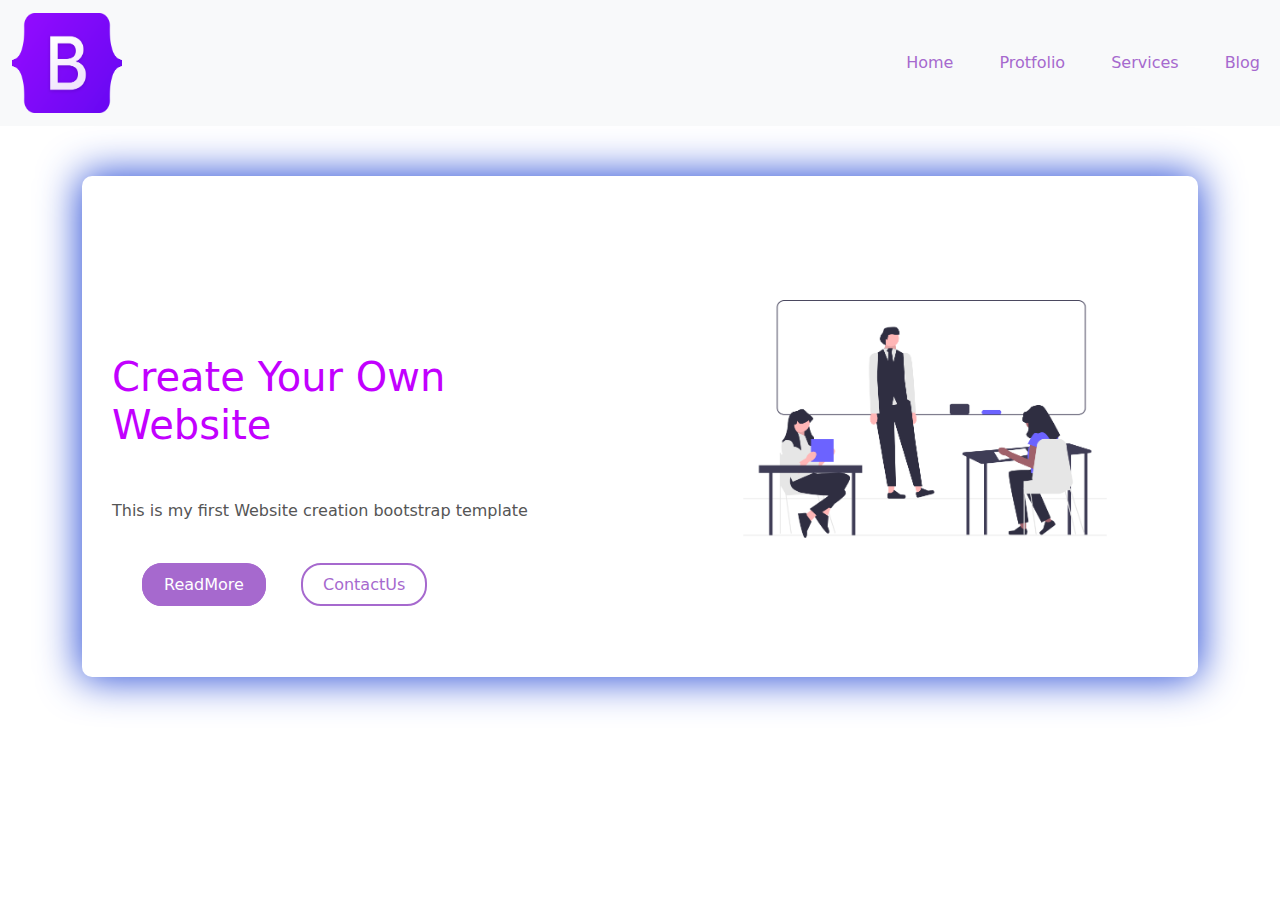
<file: week1/index.html>
<!DOCTYPE html>
<html lang="en">
<head>
    <meta charset="UTF-8">
    <meta name="viewport" content="width=device-width, initial-scale=1.0">
    <title>Website Home Page Desgin</title>
    <link rel="Stylesheet" href="styles.css">
    <link href="https://cdn.jsdelivr.net/npm/bootstrap@5.3.3/dist/css/bootstrap.min.css" rel="stylesheet" >
    <script src="https://cdn.jsdelivr.net/npm/bootstrap@5.3.3/dist/js/bootstrap.bundle.min.js"></script>

</head>
<body>
    <nav class="navbar navbar-expand-lg bg-body-tertiary">
        <div class="container-fluid">
          <a class="navbar-brand" href="#"><img src="Bootstrap_logo.png"></a>
          <button class="navbar-toggler" type="button" data-bs-toggle="collapse" data-bs-target="#navbarNav" aria-controls="navbarNav" aria-expanded="false" aria-label="Toggle navigation">
            <span class="navbar-toggler-icon"></span>
          </button>
          <div class="collapse navbar-collapse" id="navbarNav">
            <ul class="navbar-nav ms-auto text-right">
              <li class="nav-item">
                <a class="nav-link" href="#">Home</a>
              </li>
              <li class="nav-item">
                <a class="nav-link" href="#">Protfolio</a>
              </li>
              <li class="nav-item">
                <a class="nav-link" href="#">Services</a>
              </li>
              <li class="nav-item">
                <a class="nav-link" href="#">Blog</a>
              </li>
            </ul>
          </div>
        </div>
      </nav>
      <div class="container">
        <div class="wrapper">
            <div class="row">
                <div class="col-md-6">
                    <div class="feature-box">
                        <h1>Create Your Own Website</h1>
                        <p>This is my first Website creation bootstrap template</p>
                        <a href="#" class="btn-one">ReadMore</a>
                        <a href="#" class="btn-two">ContactUs</a>
                    </div>
                </div>
                <div class="col-md-6">
                    <img src="home-img.png" class="feature-img">
                </div>
            </div>
        </div>
      </div>

</body>
</html>
</file>
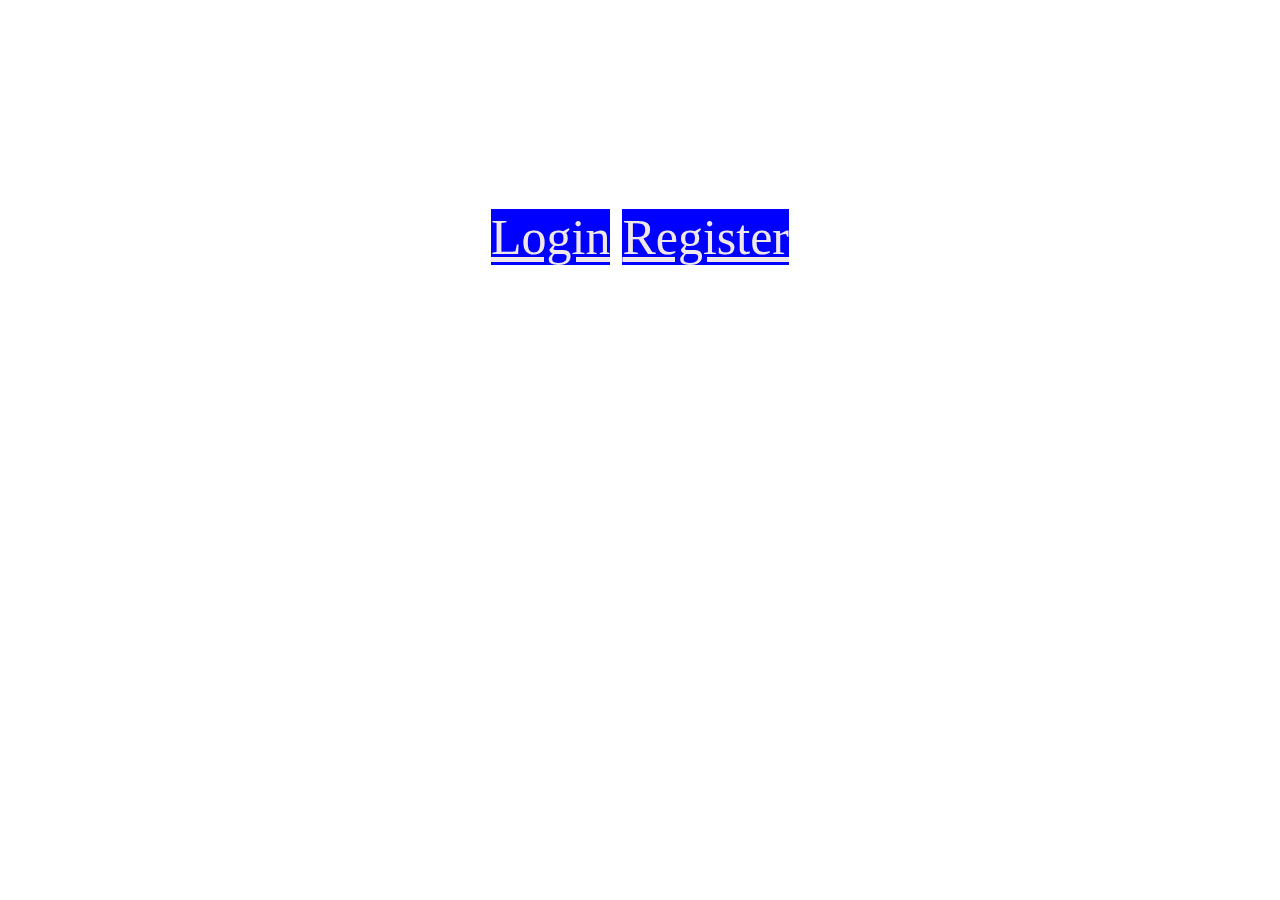
<file: week2/index.html>
<!DOCTYPE html>
<html lang="en">
<head>
    <meta charset="UTF-8">
    <meta name="viewport" content="width=device-width, initial-scale=1.0">
    <title>Week 3 Register and Login page</title>
    <style>
        a{
            background-color: blue;
            color: #f0e8e8;
            margin: 1px solid;
            font-size: 50px;
        }
        body{
            position: relative;
            text-align: center;
            top: 200px;
        }
    </style>
</head>
<body>
    <div>
        <a href="login.html"   >Login</a>&nbsp;&nbsp;
        <a href="register.html" >Register</a>
    </div>
</body>
</html>
</file>
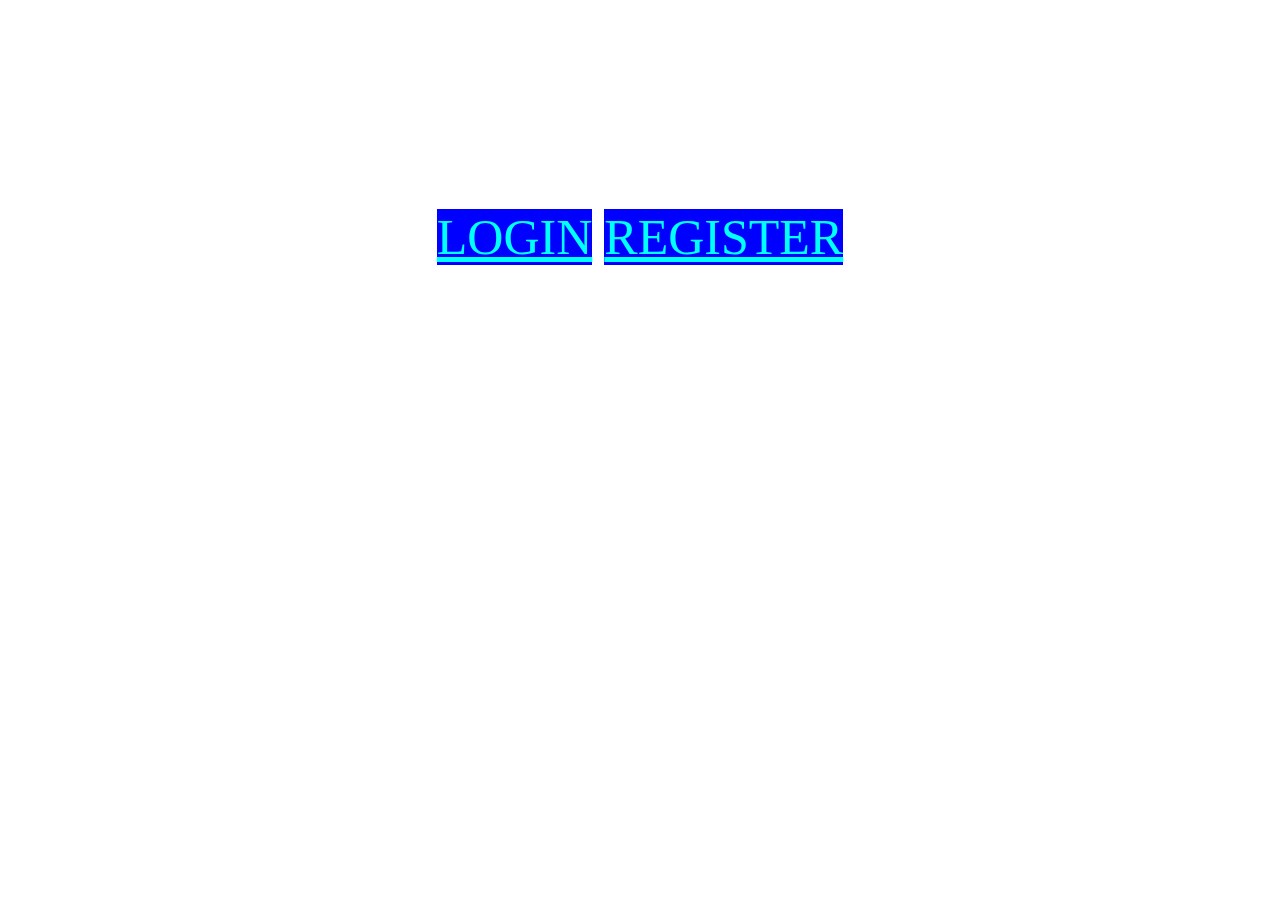
<file: week5/index.html>
<!DOCTYPE html>
<html lang="en">
<head>
    <meta charset="UTF-8">
    <meta name="viewport" content="width=device-width, initial-scale=1.0">
    <title>EXP 5 Sample Node Server</title>
    <style>
        a{
            background-color: blue;
            color: aqua;
            font-size: 50px;
            margin: 1px solid;
        }
        body{
            position:relative;
            text-align: center;
            top: 200px;
        }
    </style>
</head>

<body>
    <div>
        <a href="/login">LOGIN</a>&nbsp;&nbsp;
        <a href="/register">REGISTER</a>
    </div>
</body>
</html>
</file>
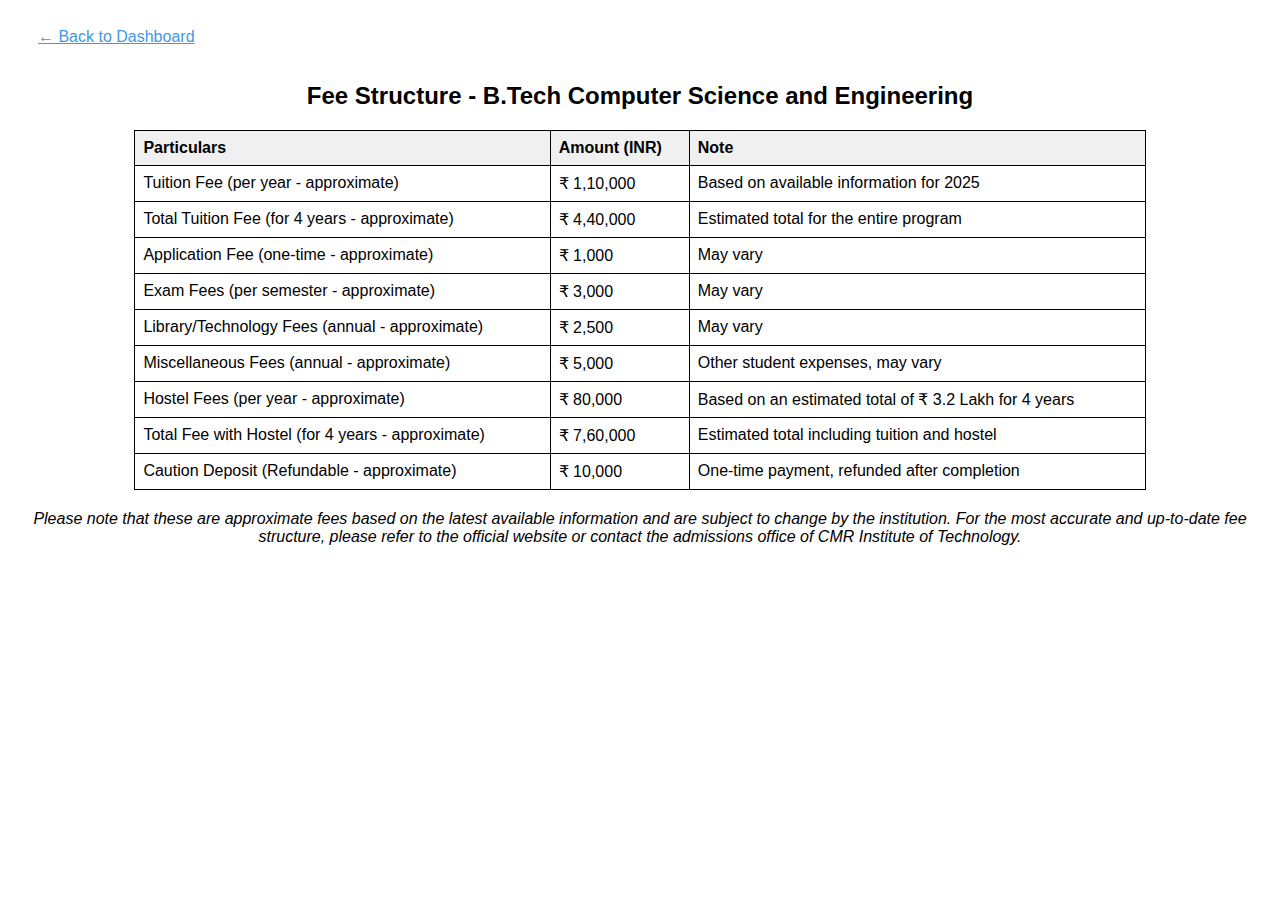
<file: project/fee.html>
<!DOCTYPE html>
<html lang="en">
<head>
    <meta charset="UTF-8">
    <meta name="viewport" content="width=device-width, initial-scale=1.0">
    <title>Fee Structure - B.Tech CSE</title>
    <style>
        body {
            font-family: sans-serif;
        }
        h2 {
            text-align: center;
        }
        table {
            width: 80%;
            border-collapse: collapse;
            margin: 20px auto;
        }
        th, td {
            border: 1px solid black;
            padding: 8px;
            text-align: left;
        }
        th {
            background-color: #f0f0f0;
        }
        .note {
            text-align: center;
            font-style: italic;
            margin-top: 10px;
        }
        .back-link {
      color: #4299e1;
      text-decoration: underline;
      margin-bottom: 1rem;
      display: inline-block;
      padding-left: 30px;
      margin-top: 20px;
    }
    </style>
</head>
<body>
    <a href="student.html" class="back-link">&larr; Back to Dashboard</a>
    <h2>Fee Structure - B.Tech Computer Science and Engineering</h2>
    <table>
        <thead>
            <tr>
                <th>Particulars</th>
                <th>Amount (INR)</th>
                <th>Note</th>
            </tr>
        </thead>
        <tbody>
            <tr>
                <td>Tuition Fee (per year - approximate)</td>
                <td>₹ 1,10,000</td>
                <td>Based on available information for 2025</td>
            </tr>
            <tr>
                <td>Total Tuition Fee (for 4 years - approximate)</td>
                <td>₹ 4,40,000</td>
                <td>Estimated total for the entire program</td>
            </tr>
            <tr>
                <td>Application Fee (one-time - approximate)</td>
                <td>₹ 1,000</td>
                <td>May vary</td>
            </tr>
            <tr>
                <td>Exam Fees (per semester - approximate)</td>
                <td>₹ 3,000</td>
                <td>May vary</td>
            </tr>
            <tr>
                <td>Library/Technology Fees (annual - approximate)</td>
                <td>₹ 2,500</td>
                <td>May vary</td>
            </tr>
            <tr>
                <td>Miscellaneous Fees (annual - approximate)</td>
                <td>₹ 5,000</td>
                <td>Other student expenses, may vary</td>
            </tr>
            <tr>
                <td>Hostel Fees (per year - approximate)</td>
                <td>₹ 80,000</td>
                <td>Based on an estimated total of ₹ 3.2 Lakh for 4 years</td>
            </tr>
            <tr>
                <td>Total Fee with Hostel (for 4 years - approximate)</td>
                <td>₹ 7,60,000</td>
                <td>Estimated total including tuition and hostel</td>
            </tr>
            <tr>
                <td>Caution Deposit (Refundable - approximate)</td>
                <td>₹ 10,000</td>
                <td>One-time payment, refunded after completion</td>
            </tr>
        </tbody>
    </table>
    <p class="note">Please note that these are approximate fees based on the latest available information and are subject to change by the institution. For the most accurate and up-to-date fee structure, please refer to the official website or contact the admissions office of CMR Institute of Technology.</p>
</body>
</html>
</file>
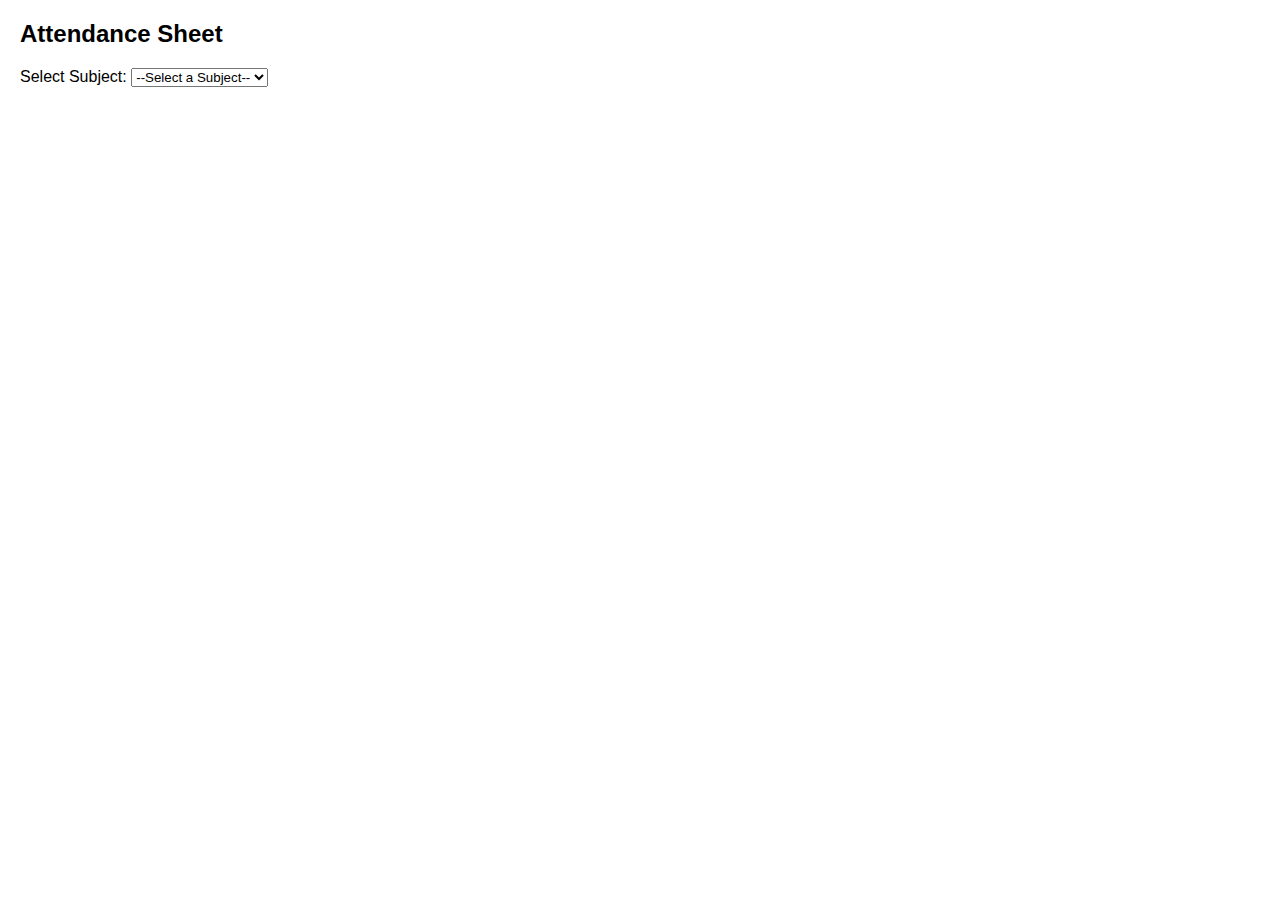
<file: project/Teacherattendence.html>
<!DOCTYPE html>
<html lang="en">
<head>
<meta charset="UTF-8">
<meta name="viewport" content="width=device-width, initial-scale=1.0">
<title>Attendance Sheet</title>
<style>
body {
font-family: Arial, sans-serif; 
margin: 20px;
}
table {
width: 50%;
border-collapse: collapse; 
margin-top: 20px;
}
th, td {
border: 1px solid #ddd; 
padding: 8px;
text-align: center;
}
th {
background-color: #f2f2f2;
}
button {
margin-top: 20px;
}
</style>
</head>
<body>
<h2>Attendance Sheet</h2>
<label for="subjectSelect">Select Subject:</label>
<select id="subjectSelect" required>
<option value="">--Select a Subject--</option>
<option value="DMGT">DMGT</option>
<option value="DAA">DAA</option>
<option value="FSD">FSD</option>
<option value="OS">OS</option>
<option value="CN">CN</option>
</select>
<form id="attendanceForm" style="display: none;">
<table>
<thead>
<tr>
<th>Roll Number</th>
<th>Present</th>
<th>Absent</th>
</tr>
</thead>
<tbody>
<!-- Generate 10 roll numbers in the format 24R01A6701 -->
<script>
for (let i = 1; i <= 10; i++) {
const rollNumber = `23R01A05${i.toString().padStart(2, '0')}`; 
document.write(`
<tr>
<td>${rollNumber}</td>
<td><input type="radio" name="attendance${i}" value="present"
required></td>
<td><input type="radio" name="attendance${i}" value="absent"></td>
</tr>
`);
}
</script>
</tbody>
</table>
<button type="submit">Post Attendance</button>
</form>
<script>
const subjectSelect = document.getElementById('subjectSelect'); 
const attendanceForm = document.getElementById('attendanceForm');
subjectSelect.addEventListener('change', function() {
if (subjectSelect.value) { 
attendanceForm.style.display = 'block';
} else {
attendanceForm.style.display = 'none';
}
});
attendanceForm.addEventListener('submit', function(event) { 
event.preventDefault();
alert('Attendance has been posted successfully!');
setTimeout(function() { 
window.location.href = 'teacherslist.html';
}, 3000);
});
</script>
</body>
</html>
</file>
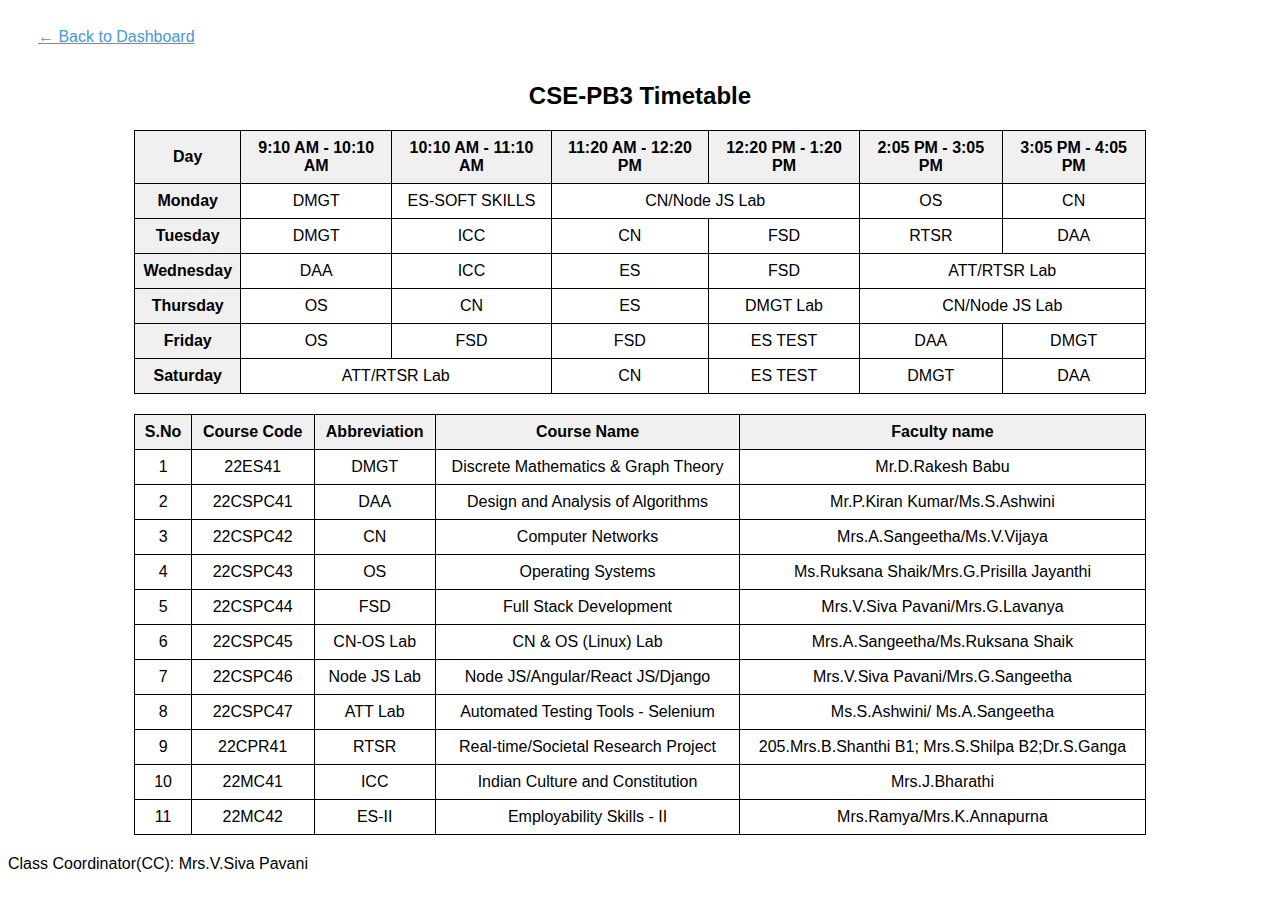
<file: project/timetable.html>
<!DOCTYPE html>
<html lang="en">
<head>
    <meta charset="UTF-8">
    <meta name="viewport" content="width=device-width, initial-scale=1.0">
    <title>Simple Timetable</title>
    <style>
        body {
            font-family: sans-serif;
        }
        table {
            width: 80%;
            border-collapse: collapse;
            margin: 20px auto;
        }
        th, td {
            border: 1px solid black;
            padding: 8px;
            text-align: center;
        }
        th {
            background-color: #f0f0f0;
        }
        .back-link {
      color: #4299e1;
      text-decoration: underline;
      margin-bottom: 1rem;
      display: inline-block;
      padding-left: 30px;
      margin-top: 20px;
    }
    </style>
</head>
<body>
    <a href="student.html" class="back-link">&larr; Back to Dashboard</a>
    <h2 style="text-align: center;">CSE-PB3 Timetable</h2>
    <table>
        <thead>
            <tr>
                <th>Day</th>
                <th>9:10 AM - 10:10 AM</th>
                <th>10:10 AM - 11:10 AM</th>
                <th>11:20 AM - 12:20 PM</th>
                <th>12:20 PM - 1:20 PM</th>
                <th>2:05 PM - 3:05 PM</th>
                <th>3:05 PM - 4:05 PM</th>
            </tr>
        </thead>
        <tbody>
            <tr>
                <th>Monday</th>
                <td>DMGT</td>
                <td>ES-SOFT SKILLS</td>
                <td colspan="2">CN/Node JS Lab</td>
                <td>OS</td>
                <td>CN</td>
            </tr>
            <tr>
                <th>Tuesday</th>
                <td>DMGT</td>
                <td>ICC</td>
                <td>CN</td>
                <td>FSD</td>
                <td>RTSR</td>
                <td>DAA</td>
            </tr>
            <tr>
                <th>Wednesday</th>
                <td>DAA</td>
                <td>ICC</td>
                <td>ES</td>
                <td>FSD</td>
                <td colspan="2">ATT/RTSR Lab</td>
            </tr>
            <tr>
                <th>Thursday</th>
                <td>OS</td>
                <td>CN</td>
                <td>ES</td>
                <td>DMGT Lab</td>
                <td colspan="2">CN/Node JS Lab</td>
            </tr>
            <tr>
                <th>Friday</th>
                <td>OS</td>
                <td>FSD</td>
                <td>FSD</td>
                <td>ES TEST</td>
                <td>DAA</td>
                <td>DMGT</td>
            </tr>
            <tr>
                <th>Saturday</th>
                <td colspan="2">ATT/RTSR Lab</td>
                <td>CN</td>
                <td>ES TEST</td>
                <td>DMGT</td>
                <td>DAA</td>
            </tr>
        </tbody>
    </table>
    <div class="course-details">
        <table>
            <thead>
                <tr>
                    <th>S.No</th>
                    <th>Course Code</th>
                    <th>Abbreviation</th>
                    <th>Course Name</th>
                    <th>Faculty name</th>
                </tr>
            </thead>
            <tbody>
                <tr>
                    <td>1</td>
                    <td>22ES41</td>
                    <td>DMGT</td>
                    <td>Discrete Mathematics & Graph Theory</td>
                    <td>Mr.D.Rakesh Babu</td>
                </tr>
                <tr>
                    <td>2</td>
                    <td>22CSPC41</td>
                    <td>DAA</td>
                    <td>Design and Analysis of Algorithms</td>
                    <td>Mr.P.Kiran Kumar/Ms.S.Ashwini</td>
                </tr>
                <tr>
                    <td>3</td>
                    <td>22CSPC42</td>
                    <td>CN</td>
                    <td>Computer Networks</td>
                    <td>Mrs.A.Sangeetha/Ms.V.Vijaya</td>
                </tr>
                <tr>
                    <td>4</td>
                    <td>22CSPC43</td>
                    <td>OS</td>
                    <td>Operating Systems</td>
                    <td>Ms.Ruksana Shaik/Mrs.G.Prisilla Jayanthi</td>
                </tr>
                <tr>
                    <td>5</td>
                    <td>22CSPC44</td>
                    <td>FSD</td>
                    <td>Full Stack Development</td>
                    <td>Mrs.V.Siva Pavani/Mrs.G.Lavanya</td>
                </tr>
                <tr>
                    <td>6</td>
                    <td>22CSPC45</td>
                    <td>CN-OS Lab</td>
                    <td>CN & OS (Linux) Lab</td>
                    <td>Mrs.A.Sangeetha/Ms.Ruksana Shaik</td>
                </tr>
                <tr>
                    <td>7</td>
                    <td>22CSPC46</td>
                    <td>Node JS Lab</td>
                    <td>Node JS/Angular/React JS/Django</td>
                    <td>Mrs.V.Siva Pavani/Mrs.G.Sangeetha</td>
                </tr>
                <tr>
                    <td>8</td>
                    <td>22CSPC47</td>
                    <td>ATT Lab</td>
                    <td>Automated Testing Tools - Selenium</td>
                    <td>Ms.S.Ashwini/ Ms.A.Sangeetha</td>
                </tr>
                <tr>
                    <td>9</td>
                    <td>22CPR41</td>
                    <td>RTSR</td>
                    <td>Real-time/Societal Research Project</td>
                    <td>205.Mrs.B.Shanthi B1; Mrs.S.Shilpa B2;Dr.S.Ganga</td>
                </tr>
                <tr>
                    <td>10</td>
                    <td>22MC41</td>
                    <td>ICC</td>
                    <td>Indian Culture and Constitution</td>
                    <td>Mrs.J.Bharathi</td>
                </tr>
                <tr>
                    <td>11</td>
                    <td>22MC42</td>
                    <td>ES-II</td>
                    <td>Employability Skills - II</td>
                    <td>Mrs.Ramya/Mrs.K.Annapurna</td>
                </tr>
            </tbody>
        </table>
    </div>

    <p class="note">Class Coordinator(CC): Mrs.V.Siva Pavani</p>    
</body>
</html>
</file>
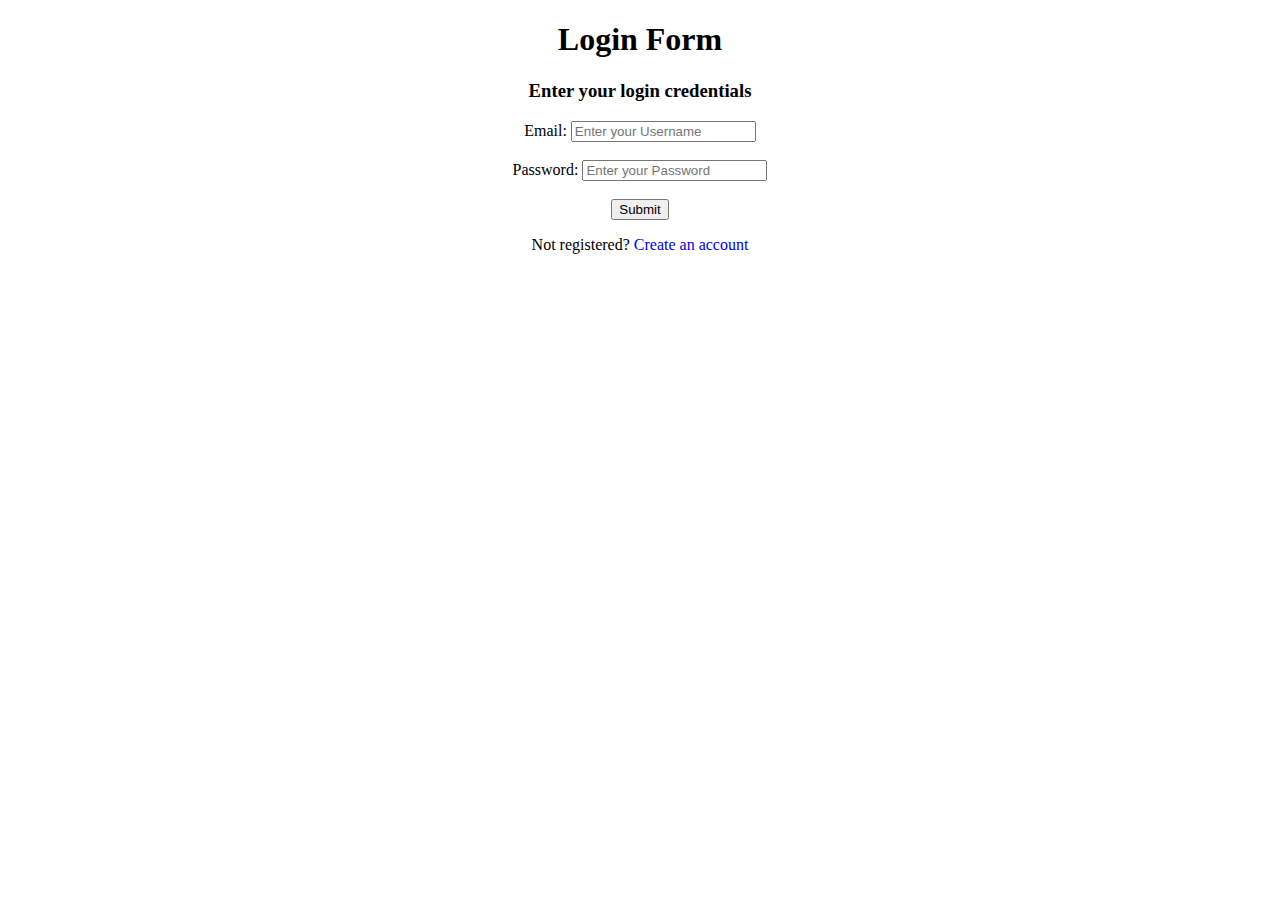
<file: week2/login.html>
<!DOCTYPE html>
<html>
 <head>
    <title>Login Form</title>
  </head>
  <script src="login.js">
    
  </script>
 <body style="text-align: center;">
    <div class="main">
        <h1>Login Form</h1>
        <h3>Enter your login credentials</h3>
        <form >
            <label for="first">
                  Email:
              </label>
            <input type="text"  name="first" id="email"
                   placeholder="Enter your Username" required>
              <br> <br>
            <label for="password">
                  Password:
              </label>
            <input type="password"  name="password" id="pwd"
                   placeholder="Enter your Password" required>
              <br>  <br>
            <button type="submit" onclick="return LoginValidate()">Submit</button>
                <br>
            
        </form>
        <p>Not registered? 
              <a href="register.html"
               style="text-decoration: none;">
                Create an account
            </a>
        </p>
    </div>
</body>
 </html>
</file>
<file: week1/styles.css>
.navbar-brand img
{
    width: 110px;
    height: 100px;
}
.nav-link
{
    color: #a669ce !important;
    font-weight: 600;
    margin-left: 30px;
}
.wrapper
{
    margin: 50px auto;
    border-radius: 10px;
    padding-top: 50px;
    padding-bottom: 50px;
    box-shadow: 0 0 40px 2px rgba(37,73,214,018);
}
.feature-box
{
    padding: 30px;
}
.feature-box h1
{
    margin-top: 20%;
    color: #c200ff;
}
.feature-box p
{
    margin: 50px auto;
    color: #555;
}
.feature-box a
{
    text-decoration:  none !important;
    background: #a669ce;
    border-radius: 20px;
    padding: 10px 20px;
    margin-left: 30px;
    border: 2px solid #a669ce;
    color: #fff;
}
.btn-one
{
    color: #fff;
}
.btn-two
{
    background: none !important;
    color: #a669ce !important;
}
.feature-img
{
    width: 100%;
    padding: 40px;
}
</file>
